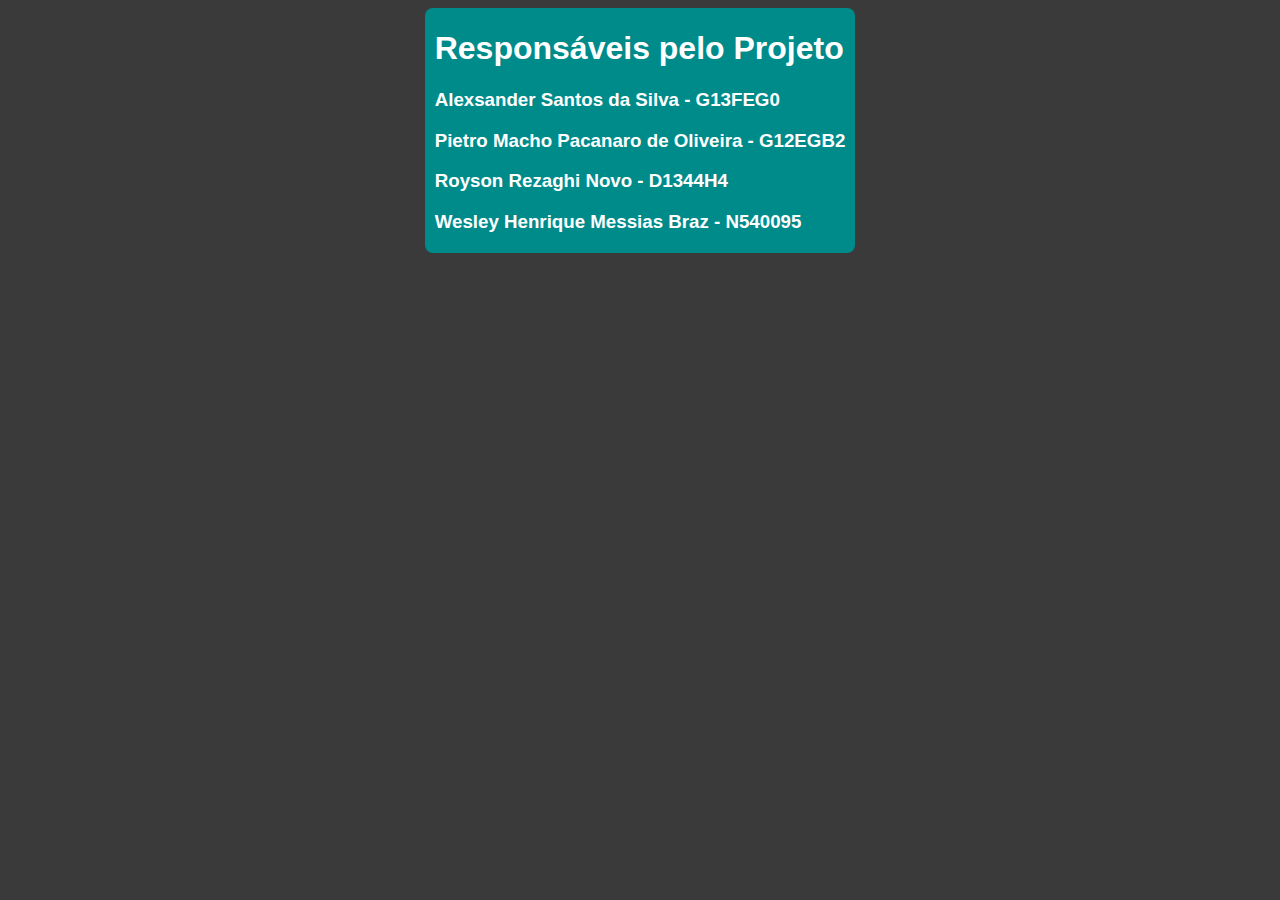
<file: alunos.html>
<!DOCTYPE html>
<html lang="pt-BR"> <!--linguagem do site -->

<head>
    <meta charset="UTF-8"> <!--padrão de codificação -->
    <meta name="viewport" content="width=device-width, initial-scale=1.0"> <!--configuração de tamanho da janela -->
    <link rel="stylesheet" type="text/css" href="config.css"> <!--folha de estilo -->
    <title>Alunos</title> <!--título do documento -->
</head>
<body id="cardStudentsBg">
    <!--card com as informações -->
    <div id="cardStudents">
        <h1>Responsáveis pelo Projeto</h1>
        <h3>Alexsander Santos da Silva - G13FEG0</h3>
        <h3>Pietro Macho Pacanaro de Oliveira - G12EGB2</h3>
        <h3>Royson Rezaghi Novo - D1344H4</h3>
        <h3>Wesley Henrique Messias Braz - N540095</h3>
    </div>
</body>
</html>
</file>
<file: config.css>
.mainBackground{
    background: 
    radial-gradient(calc(1.28*23px + 8.63px/2) at left 50% bottom calc(-.8*23px),#a52a2a calc(100% - 8.63px),#e57979 calc(101% - 8.63px) 100%,#0000 101%) calc(2*23px) calc(-1*calc(1.5*23px + 8.63px)),
    radial-gradient(calc(1.28*23px + 8.63px/2) at left 50% bottom calc(-.8*23px),#d65f5f calc(100% - 8.63px),#e57979 calc(101% - 8.63px) 100%,#0000 101%) calc(-1*23px) calc(calc(1.5*23px + 8.63px)/-2),
    radial-gradient(calc(1.28*23px + 8.63px/2) at left 50% top    calc(-.8*23px),#d65f5f calc(100% - 8.63px),#e57979 calc(101% - 8.63px) 100%,#0000 101%) 0 calc(1.5*23px + 8.63px),
    radial-gradient(calc(1.28*23px + 8.63px/2) at left 50% top    calc(-.8*23px),#a52a2a calc(100% - 8.63px),#e57979 calc(101% - 8.63px) 100%,#0000 101%) 23px calc(calc(1.5*23px + 8.63px)/ 2),
    linear-gradient(#a52a2a 50%,#d65f5f 0);
    background-size: calc(4*23px) calc(1.5*23px + 8.63px);
}

p{
    font-family: Verdana, Geneva, Tahoma, sans-serif;
    color: white;
    text-align: justify;
    text-justify: inter-word;
}

h1{
    font-family: Verdana, Geneva, Tahoma, sans-serif;
    color: white;
}

h2{
    font-family: Verdana, Geneva, Tahoma, sans-serif;
    color: white;
}

h3{
    font-family: Verdana, Geneva, Tahoma, sans-serif;
    color: white;
}

h4{
    font-family: Verdana, Geneva, Tahoma, sans-serif;
    color: white;
}

a{
    font-family: Verdana, Geneva, Tahoma, sans-serif;
    color: white;
}

input{
    border-radius: 5px;
}

#hr{
    border: 1px solid rgb(94, 19, 19);
    max-width: 75%;
}

.textBody{
    padding: 15px 40px;
}

.textBodySolved{
    color: black;
    padding: 15px 40px;
}

.data{
    display: block;
    background-color: rgb(58, 58, 58);
    border-radius: 5px;
    margin: auto;
    padding: 10px 0;
    max-width: 75%;
}

.dataSolved{
    display: block;
    background-color: rgb(203, 219, 178);
    margin: auto;
    max-width: 75%;
    padding: 10px 0;
    border-radius: 5px;
}

.dataHeader{
    display: block;
    background-color: rgb(58, 58, 58);
    border-radius: 5px;
    margin: auto;
    max-width: 75%;
    padding: 10px 0;
}

#footer{
    max-width: 75%;
    display: block;
    margin: auto;
    padding-bottom: 7px;
    border-top: 1px solid rgb(33, 107, 50);
    background-color: rgb(45, 133, 65);
}

.card{
    max-width: 400px;
    display: block;
    margin: 15px;
    word-wrap: break-word;
    box-shadow: 0 4px 8px 0 rgba(0, 0, 0, 0.2);
    padding: 16px;
    text-align: center;
    background-color: rgb(61, 67, 87);
    border-radius: 15px;
}

.cardSolved{
    max-width: 400px;
    word-wrap: break-word;
    display: block;
    margin: 15px;
    box-shadow: 0 4px 8px 0 rgba(0, 0, 0, 0.2);
    padding: 16px;
    text-align: center;
    background-color: rgb(45, 133, 65);
    border-radius: 15px;
}

@media (min-width: 500px)  {
    
    .gridRow{
        display: grid;
        grid-template-rows: 1fr 1fr;
    }
    
    .gridColumn{
        display: grid;
        grid-template-columns: 1fr 1fr;
        margin: 15px auto;
    }

    #gridRow{
        display: grid;
        grid-template-rows: auto;
    }

    #gridColumn{
        display: grid;
        grid-template-columns: 1fr 1fr 1fr;
    }
}

#card{
    display: block;
    text-align: center;
}

#cardStudents{
    max-width: fit-content;
    margin-left: auto;
    margin-right: auto;
    background-color: darkcyan;
    padding-top: 1px;
    padding-left: 10px;
    padding-right: 10px;
    padding-bottom: 1px;
    border-radius: 8px;
}

#headerMain{
    margin-left: 20%;
    margin-right: 20%;
    text-align: center;
    word-wrap: break-word;
}

.subtitleHeader{
    margin-left: 10%;
    margin-right: 10%;
    text-align: center;
    word-wrap: normal;
}

#sideNavigation a{
    position: fixed;
    left: -60px;
    transition: 0.3s;
    padding: 15px;
    width: 100px;
    text-decoration: none;
    font-size: 18px;
    border-radius: 0 5px 5px 0;
}

#sideNavigation a:hover{
    left: 0;
}

#students {
    top: 260px;
    background-color: darkcyan;
}

#impacts{
    top: 80px;
    background-color: darkcyan;
}

#graphs{
    top: 140px;
    background-color: darkcyan;
}

#solutions{
    top: 200px;
    background-color: darkcyan;
}

#top{
    top: 20px;
    background-color: darkcyan;
}

#cardStudentsBg{
    background-color: rgb(58, 58, 58);
}

#imgFitScreen{
    display: block;
    margin: auto;
    width: 75%;
    max-width: 700px;
    height: auto;
    border: 1px solid black;
}

#imgFitScreenBGWhite{
    display: block;
    margin: auto;
    background-color: white;
    width: 75%;
    max-width: 700px;
    height: auto;
    border: 1px solid black;
}

#h4Solved{
    color: black;
    margin-left: 10%;
    margin-right: 10%;
    text-align: center;
    word-wrap: normal;
}

#imgUnip{
    display: block;
    margin: 15px auto;
    background-color: rgb(7, 94, 189);
    max-width: 200px;
    padding: 5px;
}

#btnEnvEmail{
    width: 30px;
    height: 20px;
}
</file>
